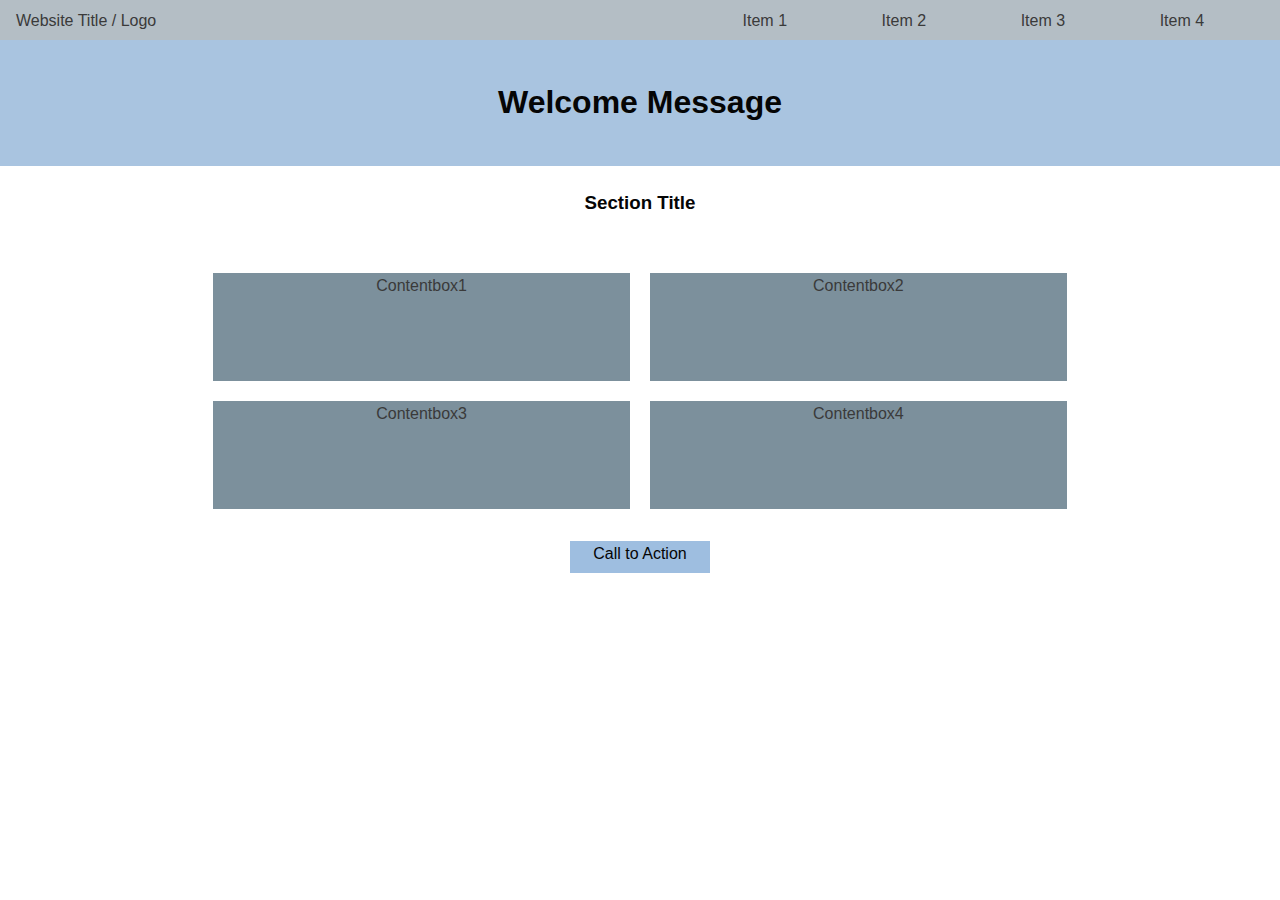
<file: Week-1/Assignment-2-2/index.html>
<!DOCTYPE html>
<html>
  <head>
    <meta name="viewport" content="width=device-width, initial-scale=1.0" />
    <title>Assignment-2</title>
    <link rel="stylesheet" href="css/normalize.css" />
    <link rel="stylesheet" href="css/style.css" />
  </head>
  <body>
    <div class="wrap">
      <div class="top-bar">
        <div class="name">
          <div class="top-left" style="width: 50%; float: left">
            Website Title / Logo
          </div>
          <div class="top-right" style="width: 11%; float: left">Item 1</div>
          <div class="top-right" style="width: 11%; float: left">Item 2</div>
          <div class="top-right" style="width: 11%; float: left">Item 3</div>
          <div class="top-right" style="width: 11%; float: left">Item 4</div>
        </div>
      </div>
      <header class="main-header">
        <h1 class="name"><a>Welcome Message</a></h1>
      </header>

      <div class="section">
        <h3 class="name"><a>Section Title</a></h3>
      </div>
      <div class="section_for_container">
        <div class="container">
          <div class="contentboxtop" style="width: 50%; float: left">
            Contentbox1
          </div>
          <div class="contentboxtop" style="width: 50%; float: left">
            Contentbox2
          </div>
        </div>
        <div class="container">
          <div class="contentboxtop" style="width: 50%; float: left">
            Contentbox3
          </div>
          <div class="contentboxtop" style="width: 50%; float: left">
            Contentbox4
          </div>
        </div>
      </div>
    </div>
    <footer class="main-footer">
      <div class="box"><a href="#">Call to Action</a></div>
    </footer>
  </body>
</html>
</file>
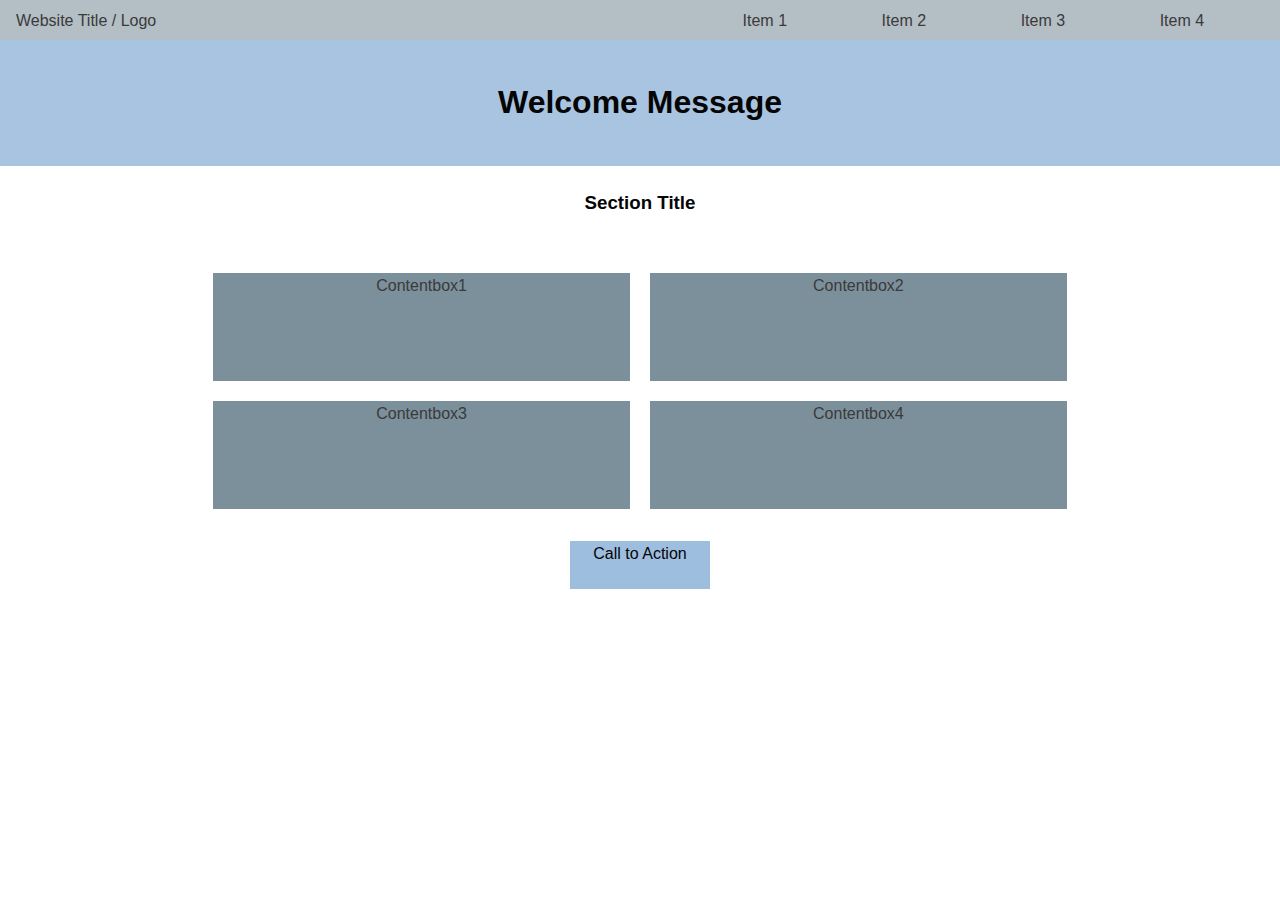
<file: Week-2/assignment-2/index.html>
<!DOCTYPE html>
<html>
  <head>
    <meta name="viewport" content="width=device-width, initial-scale=1.0" />
    <title>Assignment-2</title>
    <link rel="stylesheet" href="css/normalize.css" />
    <link rel="stylesheet" href="css/style.css" />
  </head>
  <body>
    <div class="wrap">
      <div class="top-bar">
        <div class="name">
          <div class="top-left" style="width: 50%; float: left">
            Website Title / Logo
          </div>
          <div class="top-right" style="width: 11%; float: left">Item 1</div>
          <div class="top-right" style="width: 11%; float: left">Item 2</div>
          <div class="top-right" style="width: 11%; float: left">Item 3</div>
          <div class="top-right" style="width: 11%; float: left">Item 4</div>
        </div>
      </div>
      <header class="main-header">
        <h1 class="name"><a href="#">Welcome Message</a></h1>
      </header>

      <div class="section">
        <h3 class="name"><a>Section Title</a></h3>
      </div>
      <div class="section_for_container">
        <div class="container">
          <div class="contentboxtop" style="width: 50%; float: left">
            Contentbox1
          </div>
          <div class="contentboxtop" style="width: 50%; float: left">
            Contentbox2
          </div>
        </div>
        <div class="container">
          <div class="contentboxtop" style="width: 50%; float: left">
            Contentbox3
          </div>
          <div class="contentboxtop" style="width: 50%; float: left">
            Contentbox4
          </div>
        </div>
      </div>
    </div>
    <footer class="main-footer">
      <div class="box"><a href="#">Call to Action</a></div>
    </footer>
    <div class="section_for_container" id="groupButtons">
      <div class="container">
        <div class="contentboxtop" style="width: 50%; float: left">
          Contentbox5
        </div>
        <div class="contentboxtop" style="width: 50%; float: left">
          Contentbox6
        </div>
      </div>
      <div class="container">
        <div class="contentboxtop" style="width: 50%; float: left">
          Contentbox7
        </div>
        <div class="contentboxtop" style="width: 50%; float: left">
          Contentbox8
        </div>
      </div>
    </div>
  </div>
    <script src="js/app.js"></script>
  </body>
</html>
</file>
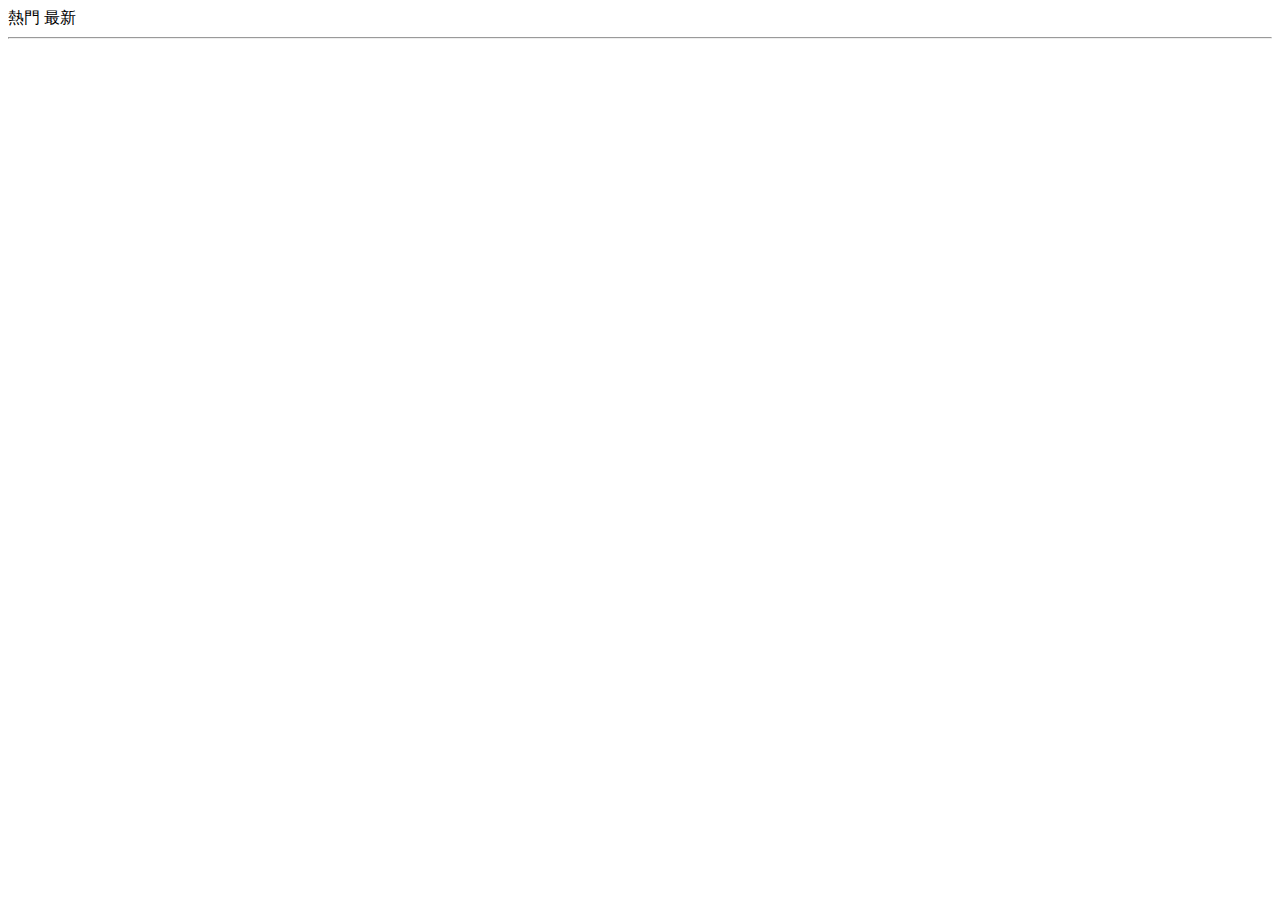
<file: Week-4/Assignm-2/test.html>
<!DOCTYPE html>
<html>
  <head>
    <meta charset="utf-8" />
    <title>test</title>
    <script type="text/javascript">
      function ajax(src, callback) {
        console.log(src);
        data = 2 + 2;
        callback(data);
      }
      function render(add) {
        console.log("test ok!@!@!");
        add2 = add + 2;
        console.log(add2);
      } // document.createElement() and appendChild() methods are preferred.

      ajax(
        "http://13.230.176.178:4000/api/1.0/remote-w4-data",
        function (response) {
          render(response);
        }
      );
    </script></head
  ><!--如果希望一進頁面就有內容,當網頁仔入立刻做getData()-->
  <body>
    <div>
      <span onclick="ajax">熱門</span>
      <span>最新</span>
    </div>
    <hr />
    <div id="content1"></div>
  </body>
</html>
</file>
<file: Week-1/Assignment-2-2/css/style.css>
/* Base Element Styles*/

* {
  box-sizing: border-box;
}

body {
  line-height: 1.6;
  color: #3a3a3a;
}

a {
  color: rgb(5, 5, 5);
  text-decoration: none;
}

/*Base Layout Styles*/

/*----navigation----*/

/*----Layout Containers*/

.top-bar {
  background: #b4bec5;
  padding-top: 0.5em;
  padding-left: 1em;
  padding-bottom: 2em;
}

.top-right {
  text-align: right;
}

.section {
  background-color: white;
  text-align: center;
  padding-top: 0.1em;
  padding-bottom: 0em;
  border-bottom: 0.1em;
  margin-bottom: 0.1em;
  margin-top: 0.1em;
}
.section_for_container {
  padding-top: 1em;
  padding-bottom: 17em;
  border-bottom: 0.1em;
  padding-left: 1em;
  padding-right: 1em;
  margin-bottom: 1em;
  margin-top: 1em;
}

.container {
  /* background-color: #597f99; */
  text-align: center;
}

.contentboxtop {
  height: 8rem;
  background-color: #7c909c;
  text-align: center;
  border-top: 20px solid rgb(255, 255, 255);
  border-right: 10px solid rgb(255, 255, 255);
  border-left: 10px solid rgb(255, 255, 255);
  padding-left: 1em;
  padding-right: 1em;
  padding-bottom: 1em;
}

.main-header {
  text-align: center;
  background: #a9c4e0;
  padding: 1em 0;
}

.main-footer {
  width: 100%;
  height: 5em;
  background-color: white;
}

.box {
  text-align: center;
  vertical-align: text-bottom;
  width: 140px;
  height: 2em;
  background-color: #9ebee0;
  /* top: 0px; */
  position: relative;
  margin: auto;
}

/*Media Queries*/
@media (min-width: 769px) {
  .wrap {
    min-height: calc(100vh-89px);
  }

  .container {
    width: 70%;
    max-width: 1000px;
    margin: 0 auto;
  }
}
</file>
<file: Week-2/assignment-2/css/style.css>
/* Base Element Styles*/

* {
  box-sizing: border-box;
}

body {
  line-height: 1.6;
  color: #3a3a3a;
}

a {
  color: rgb(5, 5, 5);
  text-decoration: none;
}

/*Base Layout Styles*/

/*----navigation----*/

/*----Layout Containers*/

.top-bar {
  background: #b4bec5;
  padding-top: 0.5em;
  padding-left: 1em;
  padding-bottom: 2em;
}

.top-right {
  text-align: right;
}

.section {
  background-color: white;
  text-align: center;
  padding-top: 0.1em;
  padding-bottom: 0em;
  border-bottom: 0.1em;
  margin-bottom: 0.1em;
  margin-top: 0.1em;
}
.section_for_container {
  padding-top: 1em;
  padding-bottom: 17em;
  border-bottom: 0.1em;
  padding-left: 1em;
  padding-right: 1em;
  margin-bottom: 1em;
  margin-top: 1em;
}

.container {
  /* background-color: #597f99; */
  text-align: center;
}

.contentboxtop {
  height: 8rem;
  background-color: #7c909c;
  text-align: center;
  border-top: 20px solid rgb(255, 255, 255);
  border-right: 10px solid rgb(255, 255, 255);
  border-left: 10px solid rgb(255, 255, 255);
  padding-left: 1em;
  padding-right: 1em;
  padding-bottom: 1em;
}

.main-header {
  text-align: center;
  background: #a9c4e0;
  padding: 1em 0;
}

.main-footer {
  width: 100%;
  height: 3em;
  background-color: white;
}

.box {
  text-align:center;
  vertical-align:middle;
  width: 140px;
  height: 3em;
  background-color: #9ebee0;
  /* top: 0px; */
  position: relative;
  margin: auto;
}

/*Media Queries*/
@media (min-width: 769px) {
  .wrap {
    min-height: calc(100vh-89px);
  }

  .container {
    width: 70%;
    max-width: 1000px;
    margin: 0 auto;
  }
}
</file>
